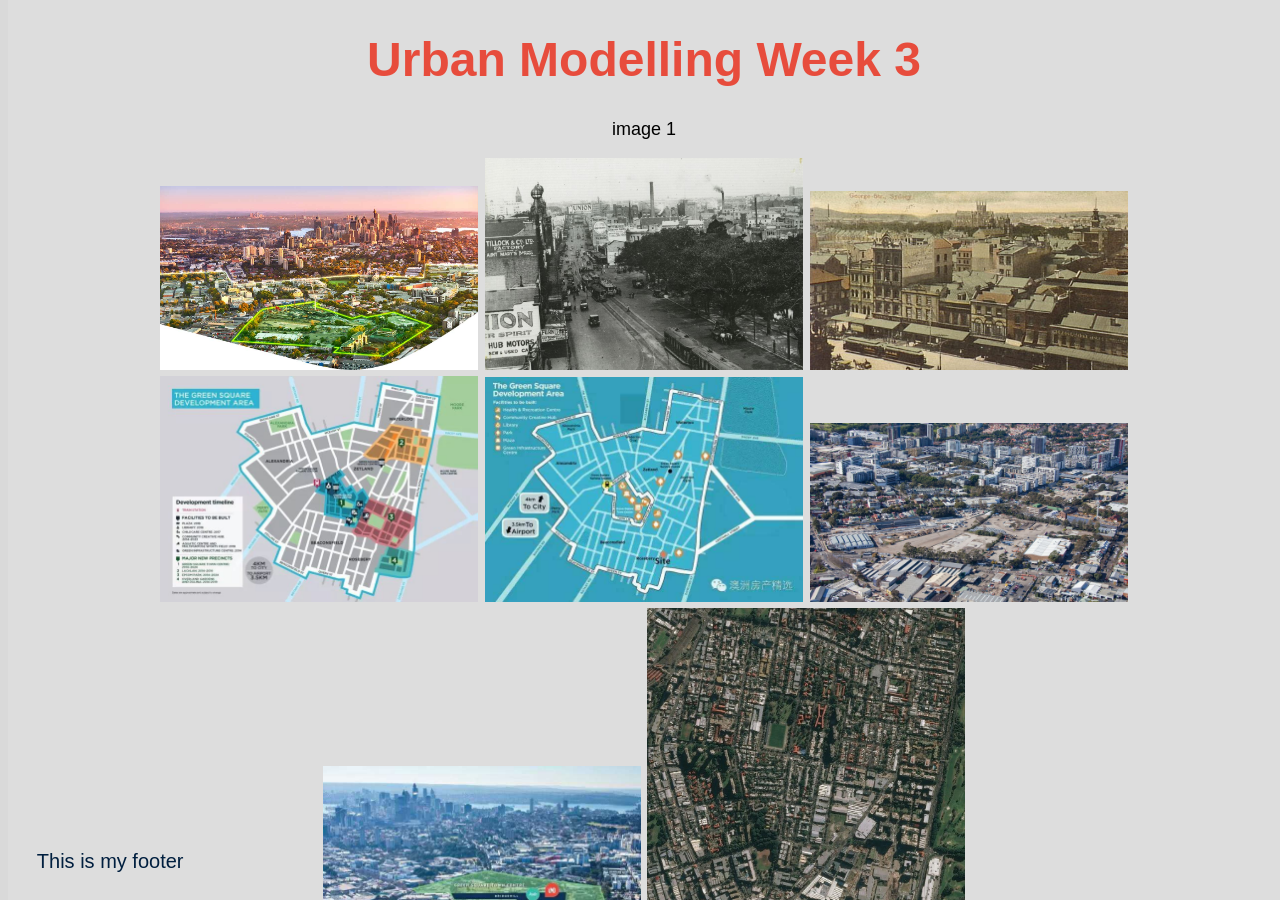
<file: index.html>
<!DOCTYPE html>



<html>



  



  <head>



    <title>Week 3</title>



    <link rel="stylesheet" type="text/css" href="style.css"/>



  </head>



  



    <body>



        <div class="topnav" id="myTopNav"



        </div>



          



        <h1>Urban Modelling Week 3</h1>



        <p>image 1</p>



        <image src="images/main picture.jpg " alt="image missing" />

        <image src="images/old city.jpg " alt="image missing" />
      
        <image src="images/Urban-History.jpg  " alt="image missing" />

        <image src="images/city feature.jpg " alt="image missing" />

        <image src="images/feature3.jpg " alt="image missing" />
      
        <image src="images/gs2015.jpg  " alt="image missing" />
      
        <image src="images/subpicture.jpg  " alt="image missing" />
      
        <image src="images/photo1.jpg   " alt="image missing" />
      
        <footer>



          <a href="https://github.com/budgeter/code1230-urban-modeling">This is my footer</a>



        </footer>



    </body>



</html>
</file>
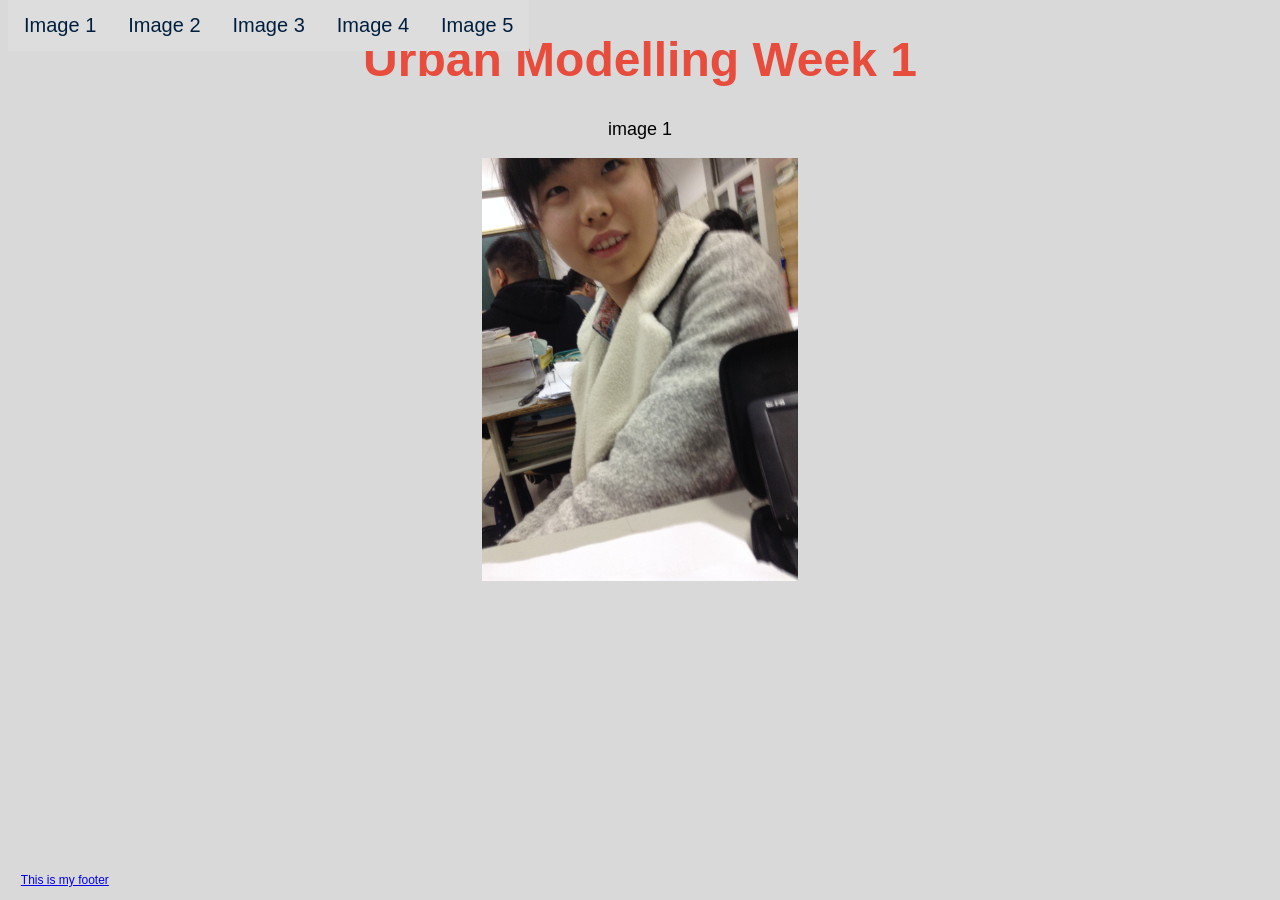
<file: week1.html>
<!DOCTYPE html>

<html>

  

  <head>

    <title>Week 1</title>

    <link rel="stylesheet" type="text/css" href="style.css"/>

  </head>

  

    <body>

        <div class="topnav" id="myTopNav">

        <a href="index.html">Image 1</a> 

         <a href="page2.html">Image 2</a> 

         <a href="page3.html">Image 3</a> 

         <a href="page4.html">Image 4</a> 

         <a href="page5.html">Image 5</a> 

        </div>

          

        <h1>Urban Modelling Week 1</h1>

        <p>image 1</p>

        <image src="images/IMG_0303.JPG" alt="image missing" />

        <footer>

          <a href="https://github.com/budgeter/code1230-urban-modeling">This is my footer</a>

        </footer>

    </body>

</html>
</file>
<file: style.css>
body {
background: #D9D9D9;
text-align: center;
font-family: Helvetica;
font-size:24px;
}

h1 {
color: #E74C3C;
}

img {
width:25%;
}

footer {
position: fixed;
bottom: 0;  
padding: 1%;
font-size:12px;
}

p {
font-size:18px;
}

.topnav {
position:fixed;
  top:0;
  background-color: #DDDDDD;
}

.topnav a {
float: left;
  display: block;
  color: #001f3f;
  text-align: center;
  padding: 14px 16px;
  text-decoration:none;
  font-size:20px;
}

.topnav a:hover {
background-color: #001f3f;
  color:#DDDDDD;
}
</file>
